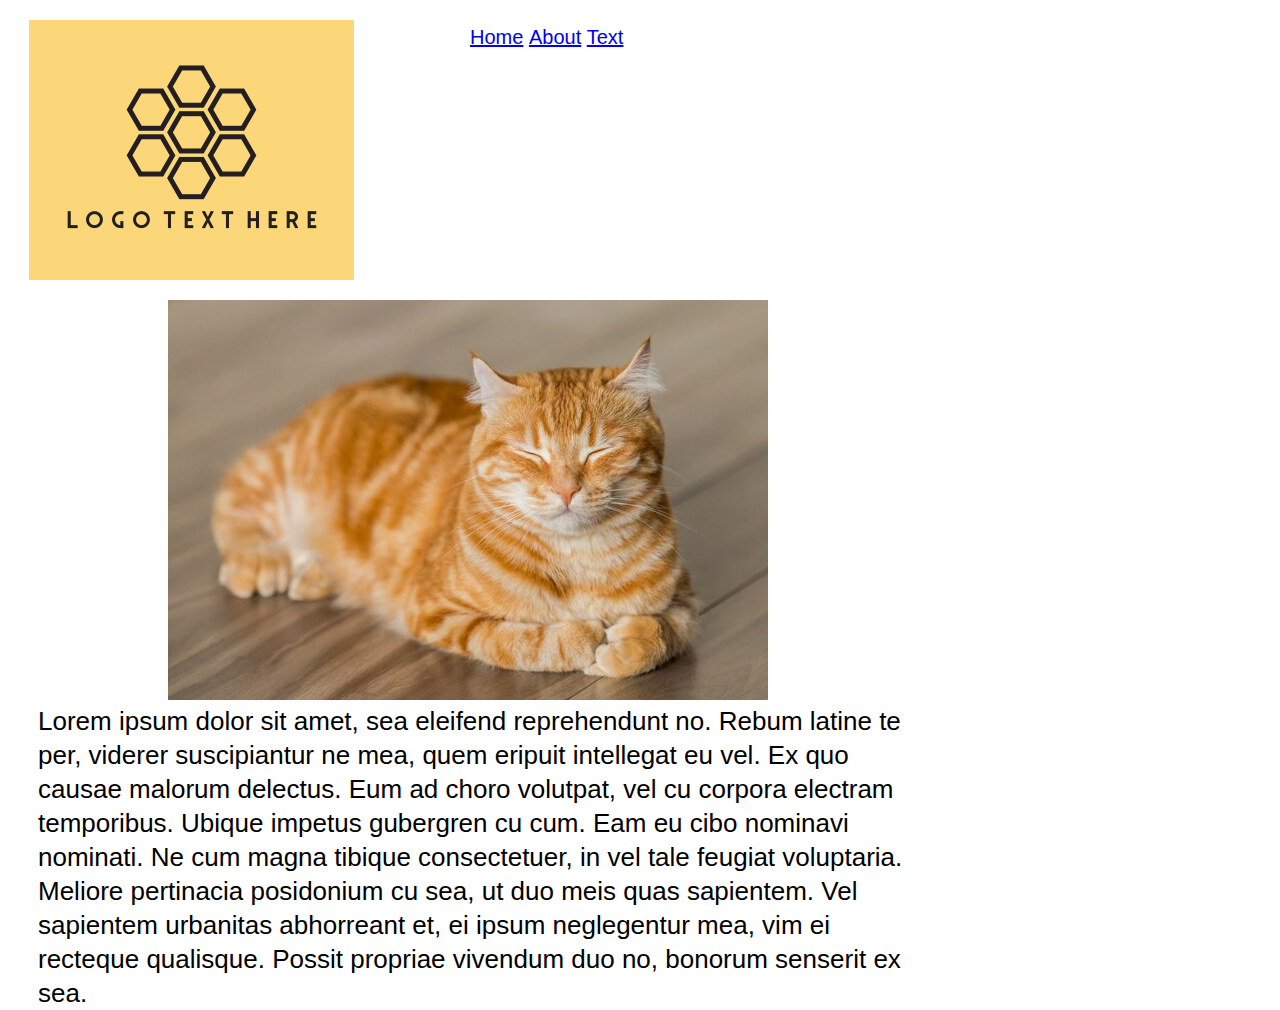
<file: index.html>
<!doctype html>
<html lang="en">
<head>
  <meta charset="UTF-8">
  <title>Title</title>
  <link href="css/style.css" rel="stylesheet" type="text/css">
</head>
<body>
<div id="wrapper">
<header>
    <div id="logo">
        <a href="index.html"><img src="images/logo.png"></a>
    </div>
    <menu>
        <li><a href="index.html">Home</a></li>
        <li><a href="about.html">About</a></li>
        <li><a href="projects/projects.html">Text</a></li>
    </menu>
</header>
    <main>
        <div id="cat">
            <a href="about.html"><img src="images/cat.jpg"></a>
        </div>
        <textmain>
            Lorem ipsum dolor sit amet, sea eleifend reprehendunt no. Rebum latine te per, viderer suscipiantur
            ne mea, quem eripuit intellegat eu vel. Ex quo causae malorum delectus. Eum ad choro volutpat, vel
            cu corpora electram temporibus. Ubique impetus gubergren cu cum. Eam eu cibo nominavi nominati.
            Ne cum magna tibique consectetuer, in vel tale feugiat voluptaria. Meliore pertinacia posidonium
            cu sea, ut duo meis quas sapientem. Vel sapientem urbanitas abhorreant et, ei ipsum neglegentur
            mea, vim ei recteque qualisque. Possit propriae vivendum duo no, bonorum senserit ex sea.
        </textmain>
    </main>
</div>
</body>
</html>
</file>
<file: css/style.css>
html {
    font-family: "Helvetica Neue", Helvetica, Arial, sans-serif;
    font-size: 20px;
    line-height: 34px;

}
#wrapper {
    width: 1280px;
}
footer {
    text-align: center;
}
menu2 {
    font-size: 100%;
    float: left;
    padding-left: 19px;
}
text {
    font-size: 130%;
    width: 900px;
    text-align: left;
    float: left;
    padding-left: 30px;
    padding-rigth: 30px;
}
textmain {
    font-size: 130%;
    width: 900px;
    text-align: left;
    float: left;
    padding-left: 30px;
    padding-rigth: 30px;
}
title {
    font-size: 100%;
}
menu {
    padding-left: 0px;
}
menu li {
    display: inline;
}
#logo {
    width: 420px;
    padding-left: 21px;
    padding-right: 21px;
    float: left;
    height: 280px;
}
#cat {
    width: 900px;
    padding-left: 160px;
    padding-right: 30px;
    height: 630px;
}
</file>
